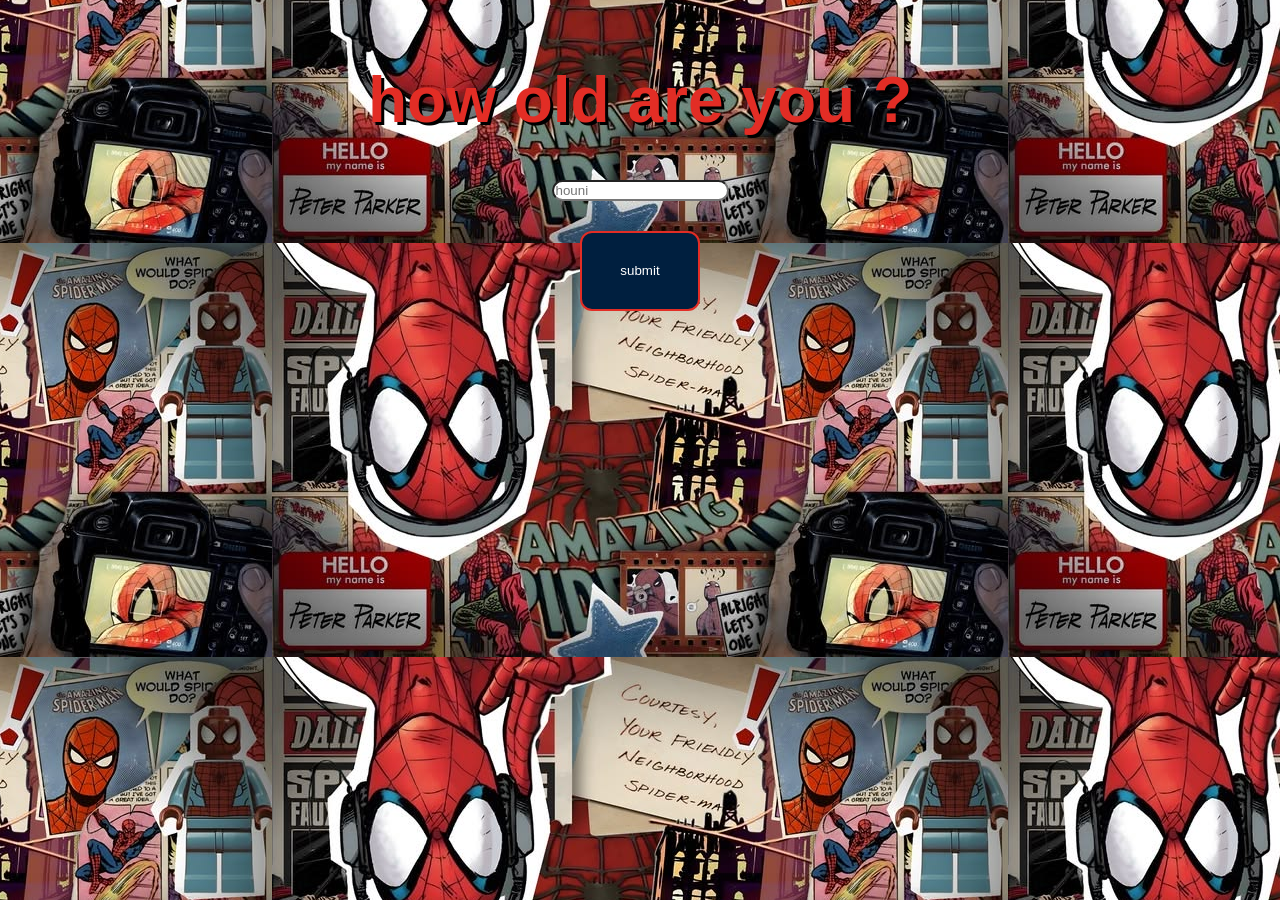
<file: ahla.html>
<!DOCTYPE html>
<html lang="en">
<head>
    <meta charset="UTF-8">
    <meta name="viewport" content="width=device-width, initial-scale=1.0">
    <title>BIRTHDAY GIRL</title>
    <style>
        body {
            background-image: url('spidermanwallpaperAndrewGarfield.jpg');
            background-position: center;
            background-attachment: fixed;
            margin: 0;
            padding: 20px;
        }
        .spiderman-text {
            font-family: 'Spiderman', sans-serif;
            font-size: 4rem;
            color: #e22d25; 
            text-shadow: 3px 3px 0px #000000;
        }
        h1, h2 {
            text-align: center;
        }

        h2.spiderman-text {
            font-size: 2.5rem; 
        }

        button {
            display: block;
            margin: 30px auto;
            height: 80px;
            width: 120px; 
            border-radius: 12px;
            background-color: #001f3f; 
            border: 2px solid #e22d25;
            cursor: pointer;
            transition: transform 0.2s;
            color:  white;
        }
        input{
             display: block;
            margin: 30px auto;
            border-radius: 12px;
        }
        button:hover {
            transform: scale(1.1); 
        }

        button a {
            text-decoration: none;
            color: white;
            font-weight: bold;
            font-family: sans-serif;
            display: flex;
            align-items: center;
            justify-content: center;
            width: 100%;
            height: 100%;
        }
        
    </style>
</head>
<body>
    <h1 class="spiderman-text">how old are you ?</h1>
    <input id="age" type="text" placeholder="houni">
    <button type="button" onclick="verif()">submit</button>

    

     <script src="controles.js"></script>
</body>
</html>
</file>
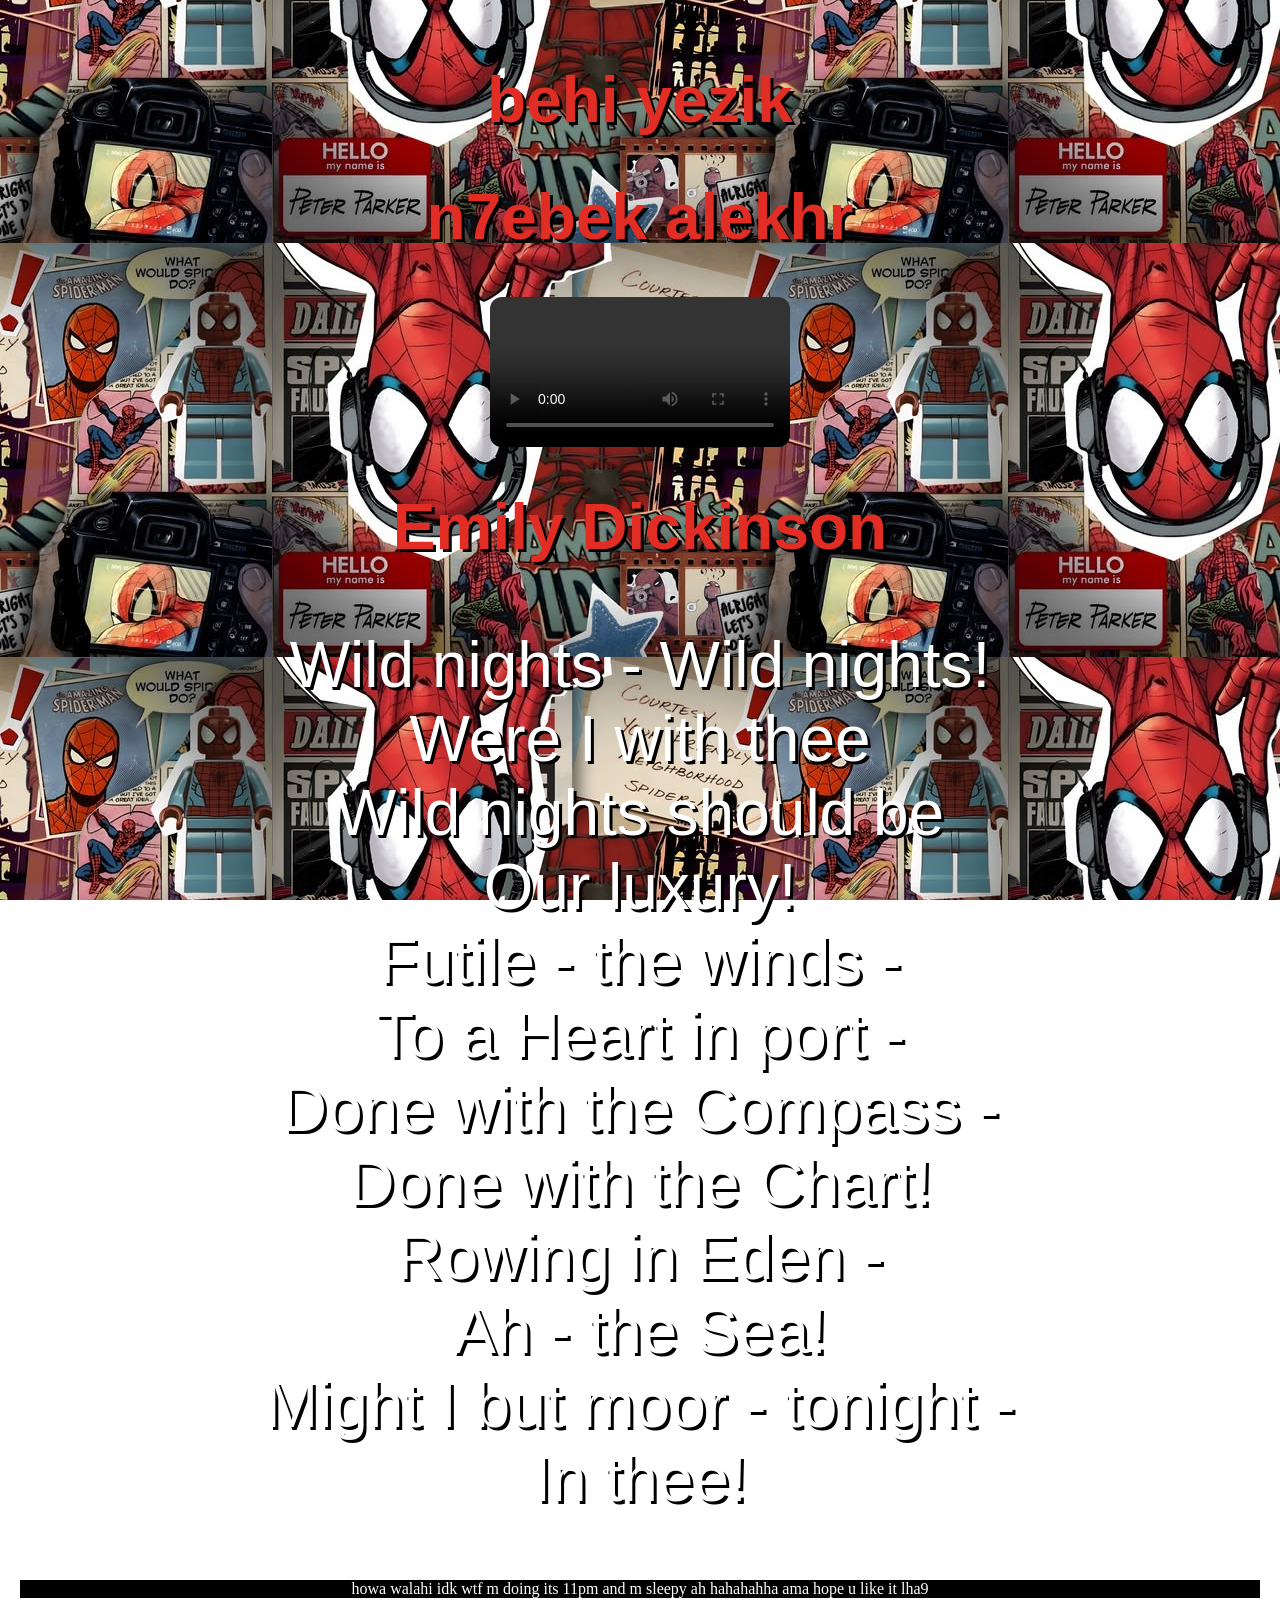
<file: final.html>
<!DOCTYPE html>
<html lang="en">
<head>
    <meta charset="UTF-8">
    <meta name="viewport" content="width=device-width, initial-scale=1.0">
    <title>BIRTHDAY GIRL</title>
    <style>
        body {
            background-image: url('spidermanwallpaperAndrewGarfield.jpg');
            background-position: center;
            background-attachment: fixed;
            margin: 0;
            padding: 20px;
        }
        .spiderman-text {
            font-family: 'Spiderman', sans-serif;
            font-size: 4rem;
            color: #e22d25; 
            text-shadow: 3px 3px 0px #000000;
        }
        h1, h2 ,#duh {
            text-align: center;
        }

        h2.spiderman-text {
            font-size: 2.5rem; 
        }

        button {
            display: block;
            margin: 30px auto;
            height: 80px;
            width: 120px; 
            border-radius: 12px;
            background-color: #001f3f; 
            border: 2px solid #e22d25;
            cursor: pointer;
            transition: transform 0.2s;
            color:  white;
        }
        input{
             display: block;
            margin: 30px auto;
            border-radius: 12px;
        }
        button:hover {
            transform: scale(1.1); 
        }

        button a {
            text-decoration: none;
            color: white;
            font-weight: bold;
            font-family: sans-serif;
            display: flex;
            align-items: center;
            justify-content: center;
            width: 100%;
            height: 100%;
        }
        video{
            display: block;
            margin: 30px auto; 
            border-radius: 12px;
        }
        #duh{
            font-family: 'Spiderman', sans-serif;
            font-size: 4rem;
            color: #ffffff; 
            text-shadow: 3px 3px 0px #000000;
        }
        
        
    </style>
</head>
<body>
    <h1 class="spiderman-text">behi yezik</h1>
    <h1 class="spiderman-text">n7ebek alekhr</h1>
    <video src="vlc-record-2026-06-08-23h31m15s-Peter Parker's Birthday (Spider-Man 2).mp4-.mp4" controls autoplay></video>
     <script src="controles.js"></script>
     <h1 class="spiderman-text">Emily Dickinson</h1>
    <p class="spiderman-text" id="duh">
    

Wild nights - Wild nights! <br>
Were I with thee <br>
Wild nights should be<br> 
Our luxury! <br>

Futile - the winds - <br>
To a Heart in port - <br>
Done with the Compass - <br>
Done with the Chart! <br>

Rowing in Eden - <br>
Ah - the Sea! <br>
Might I but moor - tonight - <br>
In thee! </p>

     <p style="color: white; text-align: center; background-color:black;">howa walahi idk wtf m doing its 11pm and m sleepy ah hahahahha ama hope u like it lha9</p>
</body>
</html>
</file>
